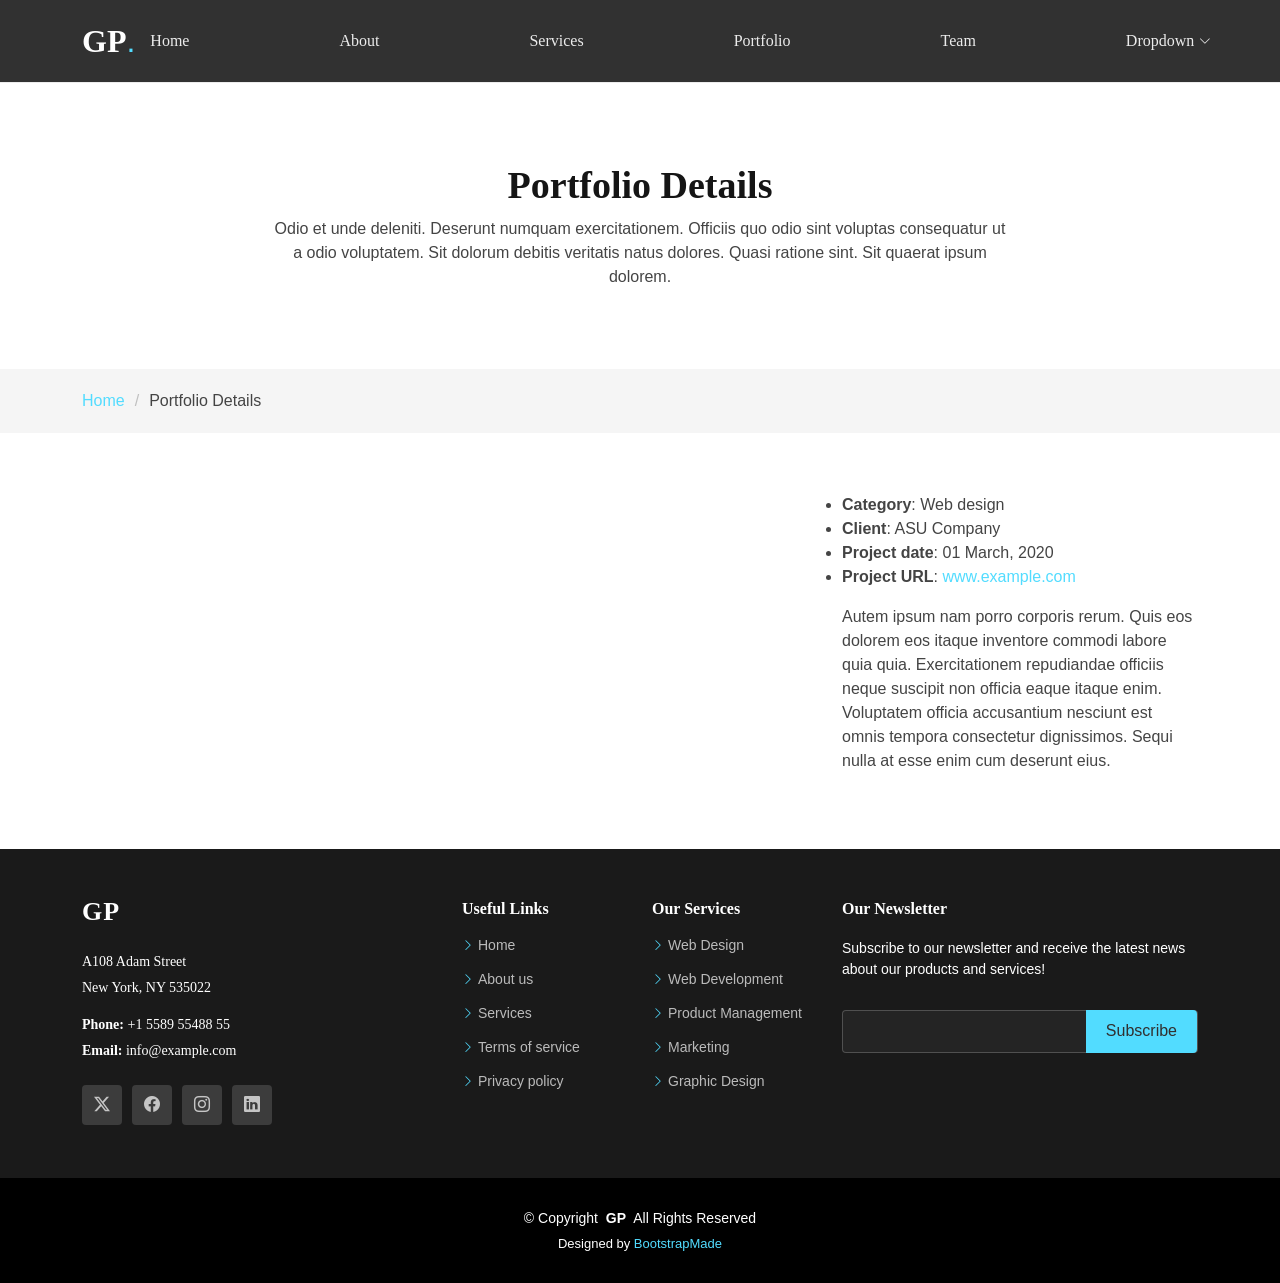
<file: portfolio-details.html>
<!DOCTYPE html>
<html lang="en">

<head>
  <meta charset="utf-8">
  <meta content="width=device-width, initial-scale=1.0" name="viewport">
  <title>Portfolio Details - Gp Bootstrap Template</title>
  <meta content="" name="description">
  <meta content="" name="keywords">

  <!-- Favicons -->
  <link href="assets/img/favicon.png" rel="icon">
  <link href="assets/img/apple-touch-icon.png" rel="apple-touch-icon">

  <!-- Fonts -->
  <link href="https://fonts.googleapis.com" rel="preconnect">
  <link href="https://fonts.gstatic.com" rel="preconnect" crossorigin>
  <link href="https://fonts.googleapis.com/css2?family=Roboto:ital,wght@0,100;0,300;0,400;0,500;0,700;0,900;1,100;1,300;1,400;1,500;1,700;1,900&family=Poppins:ital,wght@0,100;0,200;0,300;0,400;0,500;0,600;0,700;0,800;0,900;1,100;1,200;1,300;1,400;1,500;1,600;1,700;1,800;1,900&family=Raleway:ital,wght@0,100;0,200;0,300;0,400;0,500;0,600;0,700;0,800;0,900;1,100;1,200;1,300;1,400;1,500;1,600;1,700;1,800;1,900&display=swap" rel="stylesheet">

  <!-- Vendor CSS Files -->
  <link href="assets/vendor/bootstrap/css/bootstrap.min.css" rel="stylesheet">
  <link href="assets/vendor/bootstrap-icons/bootstrap-icons.css" rel="stylesheet">
  <link href="assets/vendor/aos/aos.css" rel="stylesheet">
  <link href="assets/vendor/swiper/swiper-bundle.min.css" rel="stylesheet">
  <link href="assets/vendor/glightbox/css/glightbox.min.css" rel="stylesheet">

  <!-- Main CSS File -->
  <link href="assets/css/main.css" rel="stylesheet">

  <!-- =======================================================
  * Template Name: Gp
  * Template URL: https://bootstrapmade.com/gp-free-multipurpose-html-bootstrap-template/
  * Updated: Jun 14 2024 with Bootstrap v5.3.3
  * Author: BootstrapMade.com
  * License: https://bootstrapmade.com/license/
  ======================================================== -->
</head>

<body class="portfolio-details-page">

  <header id="header" class="header d-flex align-items-center position-relative">
    <div class="container-fluid container-xl position-relative d-flex align-items-center justify-content-between">

      <a href="index.html" class="logo d-flex align-items-center me-auto me-lg-0">
        <!-- Uncomment the line below if you also wish to use an image logo -->
        <!-- <img src="assets/img/logo.png" alt=""> -->
        <h1 class="sitename">GP</h1>
        <span>.</span>
      </a>

      <nav id="navmenu" class="navmenu">
        <ul>
          <li><a href="#hero">Home<br></a></li>
          <li><a href="#about">About</a></li>
          <li><a href="#services">Services</a></li>
          <li><a href="#portfolio">Portfolio</a></li>
          <li><a href="#team">Team</a></li>
          <li class="dropdown"><a href="#"><span>Dropdown</span> <i class="bi bi-chevron-down toggle-dropdown"></i></a>
            <ul>
              <li><a href="#">Dropdown 1</a></li>
              <li class="dropdown"><a href="#"><span>Deep Dropdown</span> <i class="bi bi-chevron-down toggle-dropdown"></i></a>
                <ul>
                  <li><a href="#">Deep Dropdown 1</a></li>
                  <li><a href="#">Deep Dropdown 2</a></li>
                  <li><a href="#">Deep Dropdown 3</a></li>
                  <li><a href="#">Deep Dropdown 4</a></li>
                  <li><a href="#">Deep Dropdown 5</a></li>
                </ul>
              </li>
              <li><a href="#">Dropdown 2</a></li>
              <li><a href="#">Dropdown 3</a></li>
              <li><a href="#">Dropdown 4</a></li>
            </ul>
          </li>
          <li><a href="#contact">Contact</a></li>
        </ul>
        <i class="mobile-nav-toggle d-xl-none bi bi-list"></i>
      </nav>

      <a class="btn-getstarted" href="index.html#about">Get Started</a>

    </div>
  </header>

  <main class="main">

    <!-- Page Title -->
    <div class="page-title" data-aos="fade">
      <div class="heading">
        <div class="container">
          <div class="row d-flex justify-content-center text-center">
            <div class="col-lg-8">
              <h1>Portfolio Details</h1>
              <p class="mb-0">Odio et unde deleniti. Deserunt numquam exercitationem. Officiis quo odio sint voluptas consequatur ut a odio voluptatem. Sit dolorum debitis veritatis natus dolores. Quasi ratione sint. Sit quaerat ipsum dolorem.</p>
            </div>
          </div>
        </div>
      </div>
      <nav class="breadcrumbs">
        <div class="container">
          <ol>
            <li><a href="index.html">Home</a></li>
            <li class="current">Portfolio Details</li>
          </ol>
        </div>
      </nav>
    </div><!-- End Page Title -->

    <!-- Portfolio Details Section -->
    <section id="portfolio-details" class="portfolio-details section">

      <div class="container" data-aos="fade-up" data-aos-delay="100">

        <div class="row gy-4">

          <div class="col-lg-8">
            <div class="portfolio-details-slider swiper init-swiper">

              <script type="application/json" class="swiper-config">
                {
                  "loop": true,
                  "speed": 600,
                  "autoplay": {
                    "delay": 5000
                  },
                  "slidesPerView": "auto",
                  "pagination": {
                    "el": ".swiper-pagination",
                    "type": "bullets",
                    "clickable": true
                  }
                }
              </script>

              <div class="swiper-wrapper align-items-center">

                <div class="swiper-slide">
                  <img src="assets/img/portfolio/app-1.jpg" alt="">
                </div>

                <div class="swiper-slide">
                  <img src="assets/img/portfolio/product-1.jpg" alt="">
                </div>

                <div class="swiper-slide">
                  <img src="assets/img/portfolio/branding-1.jpg" alt="">
                </div>

                <div class="swiper-slide">
                  <img src="assets/img/portfolio/books-1.jpg" alt="">
                </div>

              </div>
              <div class="swiper-pagination"></div>
            </div>
          </div>

          <div class="col-lg-4">
            <div class="portfolio-info" data-aos="fade-up" data-aos-delay="200">
              <h3>Project information</h3>
              <ul>
                <li><strong>Category</strong>: Web design</li>
                <li><strong>Client</strong>: ASU Company</li>
                <li><strong>Project date</strong>: 01 March, 2020</li>
                <li><strong>Project URL</strong>: <a href="#">www.example.com</a></li>
              </ul>
            </div>
            <div class="portfolio-description" data-aos="fade-up" data-aos-delay="300">
              <h2>Exercitationem repudiandae officiis neque suscipit</h2>
              <p>
                Autem ipsum nam porro corporis rerum. Quis eos dolorem eos itaque inventore commodi labore quia quia. Exercitationem repudiandae officiis neque suscipit non officia eaque itaque enim. Voluptatem officia accusantium nesciunt est omnis tempora consectetur dignissimos. Sequi nulla at esse enim cum deserunt eius.
              </p>
            </div>
          </div>

        </div>

      </div>

    </section><!-- /Portfolio Details Section -->

  </main>

  <footer id="footer" class="footer">

    <div class="footer-top">
      <div class="container">
        <div class="row gy-4">
          <div class="col-lg-4 col-md-6 footer-about">
            <a href="index.html" class="logo d-flex align-items-center">
              <span class="sitename">GP</span>
            </a>
            <div class="footer-contact pt-3">
              <p>A108 Adam Street</p>
              <p>New York, NY 535022</p>
              <p class="mt-3"><strong>Phone:</strong> <span>+1 5589 55488 55</span></p>
              <p><strong>Email:</strong> <span>info@example.com</span></p>
            </div>
            <div class="social-links d-flex mt-4">
              <a href=""><i class="bi bi-twitter-x"></i></a>
              <a href=""><i class="bi bi-facebook"></i></a>
              <a href=""><i class="bi bi-instagram"></i></a>
              <a href=""><i class="bi bi-linkedin"></i></a>
            </div>
          </div>

          <div class="col-lg-2 col-md-3 footer-links">
            <h4>Useful Links</h4>
            <ul>
              <li><i class="bi bi-chevron-right"></i> <a href="#"> Home</a></li>
              <li><i class="bi bi-chevron-right"></i> <a href="#"> About us</a></li>
              <li><i class="bi bi-chevron-right"></i> <a href="#"> Services</a></li>
              <li><i class="bi bi-chevron-right"></i> <a href="#"> Terms of service</a></li>
              <li><i class="bi bi-chevron-right"></i> <a href="#"> Privacy policy</a></li>
            </ul>
          </div>

          <div class="col-lg-2 col-md-3 footer-links">
            <h4>Our Services</h4>
            <ul>
              <li><i class="bi bi-chevron-right"></i> <a href="#"> Web Design</a></li>
              <li><i class="bi bi-chevron-right"></i> <a href="#"> Web Development</a></li>
              <li><i class="bi bi-chevron-right"></i> <a href="#"> Product Management</a></li>
              <li><i class="bi bi-chevron-right"></i> <a href="#"> Marketing</a></li>
              <li><i class="bi bi-chevron-right"></i> <a href="#"> Graphic Design</a></li>
            </ul>
          </div>

          <div class="col-lg-4 col-md-12 footer-newsletter">
            <h4>Our Newsletter</h4>
            <p>Subscribe to our newsletter and receive the latest news about our products and services!</p>
            <form action="forms/newsletter.php" method="post" class="php-email-form">
              <div class="newsletter-form"><input type="email" name="email"><input type="submit" value="Subscribe"></div>
              <div class="loading">Loading</div>
              <div class="error-message"></div>
              <div class="sent-message">Your subscription request has been sent. Thank you!</div>
            </form>
          </div>

        </div>
      </div>
    </div>

    <div class="copyright">
      <div class="container text-center">
        <p>© <span>Copyright</span> <strong class="px-1 sitename">GP</strong> <span>All Rights Reserved</span></p>
        <div class="credits">
          <!-- All the links in the footer should remain intact. -->
          <!-- You can delete the links only if you've purchased the pro version. -->
          <!-- Licensing information: https://bootstrapmade.com/license/ -->
          <!-- Purchase the pro version with working PHP/AJAX contact form: [buy-url] -->
          Designed by <a href="https://bootstrapmade.com/">BootstrapMade</a>
        </div>
      </div>
    </div>

  </footer>

  <!-- Scroll Top -->
  <a href="#" id="scroll-top" class="scroll-top d-flex align-items-center justify-content-center"><i class="bi bi-arrow-up-short"></i></a>

  <!-- Preloader -->
  <div id="preloader"></div>

  <!-- Vendor JS Files -->
  <script src="assets/vendor/bootstrap/js/bootstrap.bundle.min.js"></script>
  <script src="assets/vendor/php-email-form/validate.js"></script>
  <script src="assets/vendor/aos/aos.js"></script>
  <script src="assets/vendor/swiper/swiper-bundle.min.js"></script>
  <script src="assets/vendor/glightbox/js/glightbox.min.js"></script>
  <script src="assets/vendor/imagesloaded/imagesloaded.pkgd.min.js"></script>
  <script src="assets/vendor/isotope-layout/isotope.pkgd.min.js"></script>
  <script src="assets/vendor/purecounter/purecounter_vanilla.js"></script>

  <!-- Main JS File -->
  <script src="assets/js/main.js"></script>

</body>

</html>
</file>
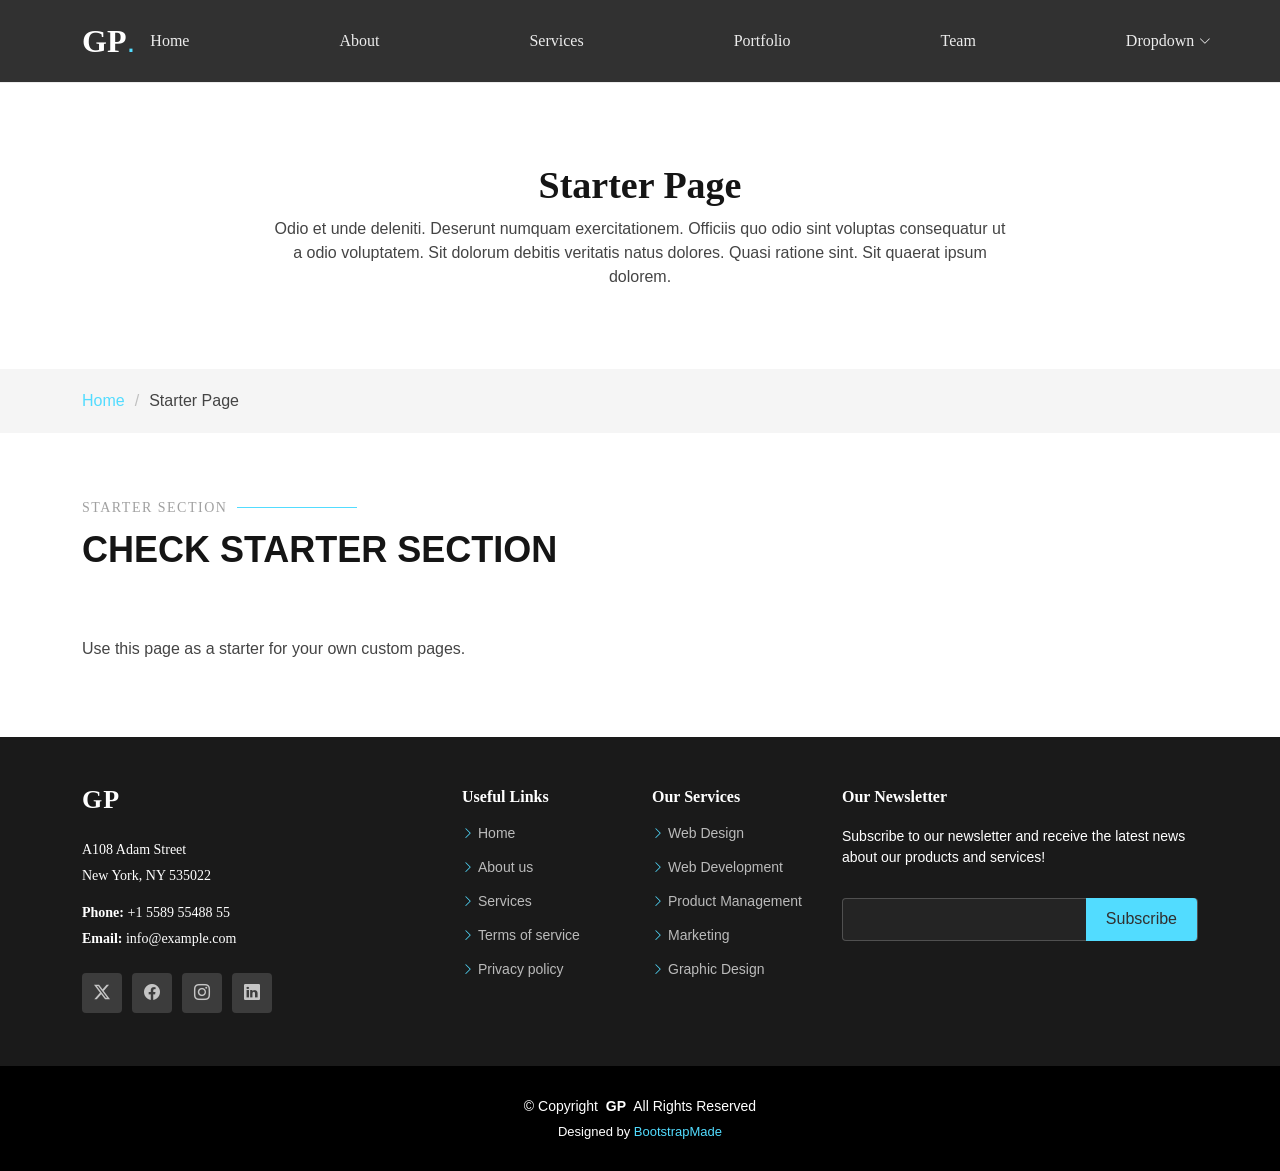
<file: starter-page.html>
<!DOCTYPE html>
<html lang="en">

<head>
  <meta charset="utf-8">
  <meta content="width=device-width, initial-scale=1.0" name="viewport">
  <title>Starter Page - Gp Bootstrap Template</title>
  <meta content="" name="description">
  <meta content="" name="keywords">

  <!-- Favicons -->
  <link href="assets/img/favicon.png" rel="icon">
  <link href="assets/img/apple-touch-icon.png" rel="apple-touch-icon">

  <!-- Fonts -->
  <link href="https://fonts.googleapis.com" rel="preconnect">
  <link href="https://fonts.gstatic.com" rel="preconnect" crossorigin>
  <link href="https://fonts.googleapis.com/css2?family=Roboto:ital,wght@0,100;0,300;0,400;0,500;0,700;0,900;1,100;1,300;1,400;1,500;1,700;1,900&family=Poppins:ital,wght@0,100;0,200;0,300;0,400;0,500;0,600;0,700;0,800;0,900;1,100;1,200;1,300;1,400;1,500;1,600;1,700;1,800;1,900&family=Raleway:ital,wght@0,100;0,200;0,300;0,400;0,500;0,600;0,700;0,800;0,900;1,100;1,200;1,300;1,400;1,500;1,600;1,700;1,800;1,900&display=swap" rel="stylesheet">

  <!-- Vendor CSS Files -->
  <link href="assets/vendor/bootstrap/css/bootstrap.min.css" rel="stylesheet">
  <link href="assets/vendor/bootstrap-icons/bootstrap-icons.css" rel="stylesheet">
  <link href="assets/vendor/aos/aos.css" rel="stylesheet">
  <link href="assets/vendor/swiper/swiper-bundle.min.css" rel="stylesheet">
  <link href="assets/vendor/glightbox/css/glightbox.min.css" rel="stylesheet">

  <!-- Main CSS File -->
  <link href="assets/css/main.css" rel="stylesheet">

  <!-- =======================================================
  * Template Name: Gp
  * Template URL: https://bootstrapmade.com/gp-free-multipurpose-html-bootstrap-template/
  * Updated: Jun 14 2024 with Bootstrap v5.3.3
  * Author: BootstrapMade.com
  * License: https://bootstrapmade.com/license/
  ======================================================== -->
</head>

<body class="starter-page-page">

  <header id="header" class="header d-flex align-items-center position-relative">
    <div class="container-fluid container-xl position-relative d-flex align-items-center justify-content-between">

      <a href="index.html" class="logo d-flex align-items-center me-auto me-lg-0">
        <!-- Uncomment the line below if you also wish to use an image logo -->
        <!-- <img src="assets/img/logo.png" alt=""> -->
        <h1 class="sitename">GP</h1>
        <span>.</span>
      </a>

      <nav id="navmenu" class="navmenu">
        <ul>
          <li><a href="#hero">Home<br></a></li>
          <li><a href="#about">About</a></li>
          <li><a href="#services">Services</a></li>
          <li><a href="#portfolio">Portfolio</a></li>
          <li><a href="#team">Team</a></li>
          <li class="dropdown"><a href="#"><span>Dropdown</span> <i class="bi bi-chevron-down toggle-dropdown"></i></a>
            <ul>
              <li><a href="#">Dropdown 1</a></li>
              <li class="dropdown"><a href="#"><span>Deep Dropdown</span> <i class="bi bi-chevron-down toggle-dropdown"></i></a>
                <ul>
                  <li><a href="#">Deep Dropdown 1</a></li>
                  <li><a href="#">Deep Dropdown 2</a></li>
                  <li><a href="#">Deep Dropdown 3</a></li>
                  <li><a href="#">Deep Dropdown 4</a></li>
                  <li><a href="#">Deep Dropdown 5</a></li>
                </ul>
              </li>
              <li><a href="#">Dropdown 2</a></li>
              <li><a href="#">Dropdown 3</a></li>
              <li><a href="#">Dropdown 4</a></li>
            </ul>
          </li>
          <li><a href="#contact">Contact</a></li>
        </ul>
        <i class="mobile-nav-toggle d-xl-none bi bi-list"></i>
      </nav>

      <a class="btn-getstarted" href="index.html#about">Get Started</a>

    </div>
  </header>

  <main class="main">

    <!-- Page Title -->
    <div class="page-title" data-aos="fade">
      <div class="heading">
        <div class="container">
          <div class="row d-flex justify-content-center text-center">
            <div class="col-lg-8">
              <h1>Starter Page</h1>
              <p class="mb-0">Odio et unde deleniti. Deserunt numquam exercitationem. Officiis quo odio sint voluptas consequatur ut a odio voluptatem. Sit dolorum debitis veritatis natus dolores. Quasi ratione sint. Sit quaerat ipsum dolorem.</p>
            </div>
          </div>
        </div>
      </div>
      <nav class="breadcrumbs">
        <div class="container">
          <ol>
            <li><a href="index.html">Home</a></li>
            <li class="current">Starter Page</li>
          </ol>
        </div>
      </nav>
    </div><!-- End Page Title -->

    <!-- Starter Section Section -->
    <section id="starter-section" class="starter-section section">

      <!-- Section Title -->
      <div class="container section-title" data-aos="fade-up">
        <h2>Starter Section</h2>
        <p>Check Starter Section<br></p>
      </div><!-- End Section Title -->

      <div class="container" data-aos="fade-up">
        <p>Use this page as a starter for your own custom pages.</p>
      </div>

    </section><!-- /Starter Section Section -->

  </main>

  <footer id="footer" class="footer">

    <div class="footer-top">
      <div class="container">
        <div class="row gy-4">
          <div class="col-lg-4 col-md-6 footer-about">
            <a href="index.html" class="logo d-flex align-items-center">
              <span class="sitename">GP</span>
            </a>
            <div class="footer-contact pt-3">
              <p>A108 Adam Street</p>
              <p>New York, NY 535022</p>
              <p class="mt-3"><strong>Phone:</strong> <span>+1 5589 55488 55</span></p>
              <p><strong>Email:</strong> <span>info@example.com</span></p>
            </div>
            <div class="social-links d-flex mt-4">
              <a href=""><i class="bi bi-twitter-x"></i></a>
              <a href=""><i class="bi bi-facebook"></i></a>
              <a href=""><i class="bi bi-instagram"></i></a>
              <a href=""><i class="bi bi-linkedin"></i></a>
            </div>
          </div>

          <div class="col-lg-2 col-md-3 footer-links">
            <h4>Useful Links</h4>
            <ul>
              <li><i class="bi bi-chevron-right"></i> <a href="#"> Home</a></li>
              <li><i class="bi bi-chevron-right"></i> <a href="#"> About us</a></li>
              <li><i class="bi bi-chevron-right"></i> <a href="#"> Services</a></li>
              <li><i class="bi bi-chevron-right"></i> <a href="#"> Terms of service</a></li>
              <li><i class="bi bi-chevron-right"></i> <a href="#"> Privacy policy</a></li>
            </ul>
          </div>

          <div class="col-lg-2 col-md-3 footer-links">
            <h4>Our Services</h4>
            <ul>
              <li><i class="bi bi-chevron-right"></i> <a href="#"> Web Design</a></li>
              <li><i class="bi bi-chevron-right"></i> <a href="#"> Web Development</a></li>
              <li><i class="bi bi-chevron-right"></i> <a href="#"> Product Management</a></li>
              <li><i class="bi bi-chevron-right"></i> <a href="#"> Marketing</a></li>
              <li><i class="bi bi-chevron-right"></i> <a href="#"> Graphic Design</a></li>
            </ul>
          </div>

          <div class="col-lg-4 col-md-12 footer-newsletter">
            <h4>Our Newsletter</h4>
            <p>Subscribe to our newsletter and receive the latest news about our products and services!</p>
            <form action="forms/newsletter.php" method="post" class="php-email-form">
              <div class="newsletter-form"><input type="email" name="email"><input type="submit" value="Subscribe"></div>
              <div class="loading">Loading</div>
              <div class="error-message"></div>
              <div class="sent-message">Your subscription request has been sent. Thank you!</div>
            </form>
          </div>

        </div>
      </div>
    </div>

    <div class="copyright">
      <div class="container text-center">
        <p>© <span>Copyright</span> <strong class="px-1 sitename">GP</strong> <span>All Rights Reserved</span></p>
        <div class="credits">
          <!-- All the links in the footer should remain intact. -->
          <!-- You can delete the links only if you've purchased the pro version. -->
          <!-- Licensing information: https://bootstrapmade.com/license/ -->
          <!-- Purchase the pro version with working PHP/AJAX contact form: [buy-url] -->
          Designed by <a href="https://bootstrapmade.com/">BootstrapMade</a>
        </div>
      </div>
    </div>

  </footer>

  <!-- Scroll Top -->
  <a href="#" id="scroll-top" class="scroll-top d-flex align-items-center justify-content-center"><i class="bi bi-arrow-up-short"></i></a>

  <!-- Preloader -->
  <div id="preloader"></div>

  <!-- Vendor JS Files -->
  <script src="assets/vendor/bootstrap/js/bootstrap.bundle.min.js"></script>
  <script src="assets/vendor/php-email-form/validate.js"></script>
  <script src="assets/vendor/aos/aos.js"></script>
  <script src="assets/vendor/swiper/swiper-bundle.min.js"></script>
  <script src="assets/vendor/glightbox/js/glightbox.min.js"></script>
  <script src="assets/vendor/imagesloaded/imagesloaded.pkgd.min.js"></script>
  <script src="assets/vendor/isotope-layout/isotope.pkgd.min.js"></script>
  <script src="assets/vendor/purecounter/purecounter_vanilla.js"></script>

  <!-- Main JS File -->
  <script src="assets/js/main.js"></script>

</body>

</html>
</file>
<file: assets/css/main.css>
/**
* Template Name: Gp
* Template URL: https://bootstrapmade.com/gp-free-multipurpose-html-bootstrap-template/
* Updated: Jun 14 2024 with Bootstrap v5.3.3
* Author: BootstrapMade.com
* License: https://bootstrapmade.com/license/
*/

/*--------------------------------------------------------------
# Font & Color Variables
# Help: https://bootstrapmade.com/color-system/
--------------------------------------------------------------*/
/* Fonts */
:root {
  --default-font: "Montserrat";
  --heading-font: "Montserrat";
  --nav-font: "Montserrat";
}

/* Global Colors - The following color variables are used throughout the website. Updating them here will change the color scheme of the entire website */
:root { 
  --background-color: #ffffff; /* Background color for the entire website, including individual sections */
  --default-color: #444444; /* Default color used for the majority of the text content across the entire website */
  --heading-color: #151515; /* Color for headings, subheadings and title throughout the website */
  --accent-color: hsl(192, 100%, 66%); /* Accent color that represents your brand on the website. It's used for buttons, links, and other elements that need to stand out */
  --contrast-color: #312f2f; /* The contrast color is used for elements when the background color is one of the heading, accent, or default colors. Its purpose is to ensure proper contrast and readability when placed over these more dominant colors */
}

/* Nav Menu Colors - The following color variables are used specifically for the navigation menu. They are separate from the global colors to allow for more customization options */
:root {
  --nav-color: rgba(255, 255, 255, 0.905);  /* The default color of the main navmenu links */
  --nav-hover-color: hsl(180, 100%, 66%); /* Applied to main navmenu links when they are hovered over or active */
  --nav-dropdown-background-color: #ffffff; /* Used as the background color for dropdown items that appear when hovering over primary navigation items */
  --nav-dropdown-color: #212529; /* Used for navigation links of the dropdown items in the navigation menu. */
  --nav-dropdown-hover-color: #ffc451; /* Similar to --nav-hover-color, this color is applied to dropdown navigation links when they are hovered over. */
}

/* Template Custom Colors */
:root {
  --footer-background-color: #000000;
}

/* Smooth scroll */
:root {
  scroll-behavior: smooth;
}

/*--------------------------------------------------------------
# General
--------------------------------------------------------------*/
body {
  color: var(--default-color);
  background-color: var(--background-color);
  font-family: var(--default-font);
}

a {
  color: var(--accent-color);
  text-decoration: none;
  transition: 0.3s;
}

a:hover {
  color: color-mix(in srgb, var(--accent-color), transparent 25%);
  text-decoration: none;
}

h1,
h2,
h3,
h4,
h5,
h6 {
  color: var(--heading-color);
  font-family: var(--heading-font);
}

/*--------------------------------------------------------------
# Global Header
--------------------------------------------------------------*/
.header {
  --background-color: rgba(0, 0, 0, 0.8);
  --heading-color: #ffffff;
  --contrast-color: #ffffff;
  color: var(--default-color);
  background-color: var(--background-color);
  padding: 10px 0;
  transition: all 0.5s;
  z-index: 997;
}

.header .logo {
  line-height: 1;
}

.header .logo img {
  max-height: 36px;
  margin-right: 8px;
}

.header .logo h1 {
  font-size: 32px;
  margin: 0;
  font-weight: 700;
  color: var(--heading-color);
}

.header .logo span {
  color: var(--accent-color);
  font-size: 32px;
}

.header .btn-getstarted,
.header .btn-getstarted:focus {
  color: var(--contrast-color);
  font-size: 14px;
  padding: 8px 30px;
  margin: 0 0 0 30px;
  border-radius: 4px;
  transition: 0.3s;
  border: 2px solid var(--accent-color);
}

.header .btn-getstarted:hover,
.header .btn-getstarted:focus:hover {
  color: var(--default-color);
  background: var(--accent-color);
}

@media (max-width: 1200px) {
  .header .logo {
    order: 1;
  }

  .header .btn-getstarted {
    order: 2;
    margin: 0 15px 0 0;
    padding: 6px 15px;
  }

  .header .navmenu {
    order: 3;
  }

  .btn-getstarted{
    display: none;
  }
}

.scrolled .header {
  box-shadow: 0px 0 18px color-mix(in srgb, var(--default-color), transparent 85%);
}

/* Index Page Header
------------------------------*/
.index-page .header {
  --background-color: rgba(0, 0, 0, 0);
}

/* Index Page Header on Scroll
------------------------------*/
.index-page.scrolled .header {
  --background-color: rgba(0, 0, 0, 0.8);
}

/*--------------------------------------------------------------
# Navigation Menu
--------------------------------------------------------------*/
/* Navmenu - Desktop */


@media (min-width: 1200px) {
  .navmenu {
    padding: 0;
  }
  .navmenu li {
    margin-right: 7.5rem;
   }
  .navmenu ul {
    margin: 0;
    padding: 0;
    display: flex;
    list-style: none;
    align-items: center;
  }

  .navmenu li {
    position: relative;
  }

  .navmenu a,
  .navmenu a:focus {
    color: var(--nav-color);
    padding: 18px 15px;
    font-size: 16px;
    font-family: var(--nav-font);
    font-weight: 400;
    display: flex;
    align-items: center;
    justify-content: space-between;
    white-space: nowrap;
    transition: 0.3s;
  }

  .navmenu a i,
  .navmenu a:focus i {
    font-size: 12px;
    line-height: 0;
    margin-left: 5px;
    transition: 0.3s;
  }

  .navmenu li:last-child a {
    padding-right: 0;
  }

  .navmenu li:hover>a,
  .navmenu .active,
  .navmenu .active:focus {
    color: var(--nav-hover-color);
  }

  .navmenu .dropdown ul {
    margin: 0;
    padding: 10px 0;
    background: var(--nav-dropdown-background-color);
    display: block;
    position: absolute;
    visibility: hidden;
    left: 14px;
    top: 130%;
    opacity: 0;
    transition: 0.3s;
    border-radius: 0;
    z-index: 99;
    box-shadow: 0px 0px 30px color-mix(in srgb, var(--default-color), transparent 85%);
  }

  .navmenu .dropdown ul li {
    min-width: 200px;
  }

  .navmenu .dropdown ul a {
    padding: 10px 20px;
    font-size: 15px;
    text-transform: none;
    color: var(--nav-dropdown-color);
  }

  .navmenu .dropdown ul a i {
    font-size: 12px;
  }

  .navmenu .dropdown ul a:hover,
  .navmenu .dropdown ul .active:hover,
  .navmenu .dropdown ul li:hover>a {
    background-color: var(--nav-dropdown-hover-color);
  }

  .navmenu .dropdown:hover>ul {
    opacity: 1;
    top: 100%;
    visibility: visible;
  }

  .navmenu .dropdown .dropdown ul {
    top: 0;
    left: -90%;
    visibility: hidden;
  }

  .navmenu .dropdown .dropdown:hover>ul {
    opacity: 1;
    top: 0;
    left: -100%;
    visibility: visible;
  }
}

/* Navmenu - Mobile */
@media (max-width: 1199px) {
  .mobile-nav-toggle {
    color: var(--nav-color);
    font-size: 28px;
    line-height: 0;
    margin-right: 10px;
    cursor: pointer;
    transition: color 0.3s;
  }

  .navmenu {
    padding: 0;
    z-index: 9997;

  }
  .navmenu .btn-getstarted
  {
    background-color: var(--accent-color);
    padding: 10px 20px;
    font-family: var(--nav-font);
    font-size: 17px;
    font-weight: 500;
    display: flex;
    align-items: center;
    justify-content: space-between;
    white-space: nowrap;
    transition: 0.3s;
  }
  .navmenu ul {
    display: none;
    position: absolute;
    inset: 60px 20px 20px 20px;
    padding: 10px 0;
    margin: 0;
    border-radius: 6px;
    background-color: var(--nav-dropdown-background-color);
    overflow-y: auto;
    transition: 0.3s;
    z-index: 9998;
    box-shadow: 0px 0px 30px color-mix(in srgb, var(--default-color), transparent 90%);
  
    height: 31%;
  }

  .navmenu a,
  .navmenu a:focus {
    color: var(--nav-dropdown-color);
    padding: 10px 20px;
    font-family: var(--nav-font);
    font-size: 17px;
    font-weight: 500;
    display: flex;
    align-items: center;
    justify-content: space-between;
    white-space: nowrap;
    transition: 0.3s;
    
  }

  .navmenu a i,
  .navmenu a:focus i {
    font-size: 12px;
    line-height: 0;
    margin-left: 5px;
    width: 30px;
    height: 30px;
    display: flex;
    align-items: center;
    justify-content: center;
    border-radius: 50%;
    transition: 0.3s;
    background-color: color-mix(in srgb, var(--accent-color), white 90%);
  }

  .navmenu a i:hover,
  .navmenu a:focus i:hover {
    background-color: color-mix(in srgb, var(--accent-color), white 90%);
  }

  .navmenu a:hover,
  .navmenu .active,
  .navmenu .active:focus {
    background-color: var(--nav-dropdown-hover-color);
  }

  .navmenu .active i,
  .navmenu .active:focus i {
    transform: rotate(180deg);
  }

  .navmenu .dropdown ul {
    position: static;
    display: none;
    z-index: 99;
    padding: 10px 0;
    margin: 10px 20px;
    background-color: var(--nav-dropdown-background-color);
    border: 1px solid color-mix(in srgb, var(--default-color), transparent 90%);
    box-shadow: none;
    transition: all 0.5s ease-in-out;
  }

  .navmenu .dropdown ul ul {
    background-color: rgba(33, 37, 41, 0.1);
  }

  .navmenu .dropdown>.dropdown-active {
    display: block;
    background-color: rgba(33, 37, 41, 0.03);
  }

  .mobile-nav-active {
    overflow: hidden;
  }

  .mobile-nav-active .mobile-nav-toggle {
    color: #fff;
    position: absolute;
    font-size: 32px;
    top: 15px;
    right: 15px;
    margin-right: 0;
    z-index: 9999;
  }

  .mobile-nav-active .navmenu {
    position: fixed;
    overflow: hidden;
    inset: 0;
    background: rgba(33, 37, 41, 0.8);
    transition: 0.3s;
  }

  .mobile-nav-active .navmenu>ul {
    display: block;
  }
}

/*--------------------------------------------------------------
# Global Footer
--------------------------------------------------------------*/
.footer {
  --background-color: var(--footer-background-color);
  --default-color: #ffffff;
  --heading-color: #ffffff;
  color: var(--default-color);
  background-color: var(--background-color);
  font-size: 14px;
  position: relative;
}

.footer .footer-top {
  padding: 50px 0;
  background-color: color-mix(in srgb, var(--footer-background-color) 90%, white 10%);
}

.footer .footer-about .logo {
  line-height: 1;
  margin-bottom: 10px;
}

.footer .footer-about .logo img {
  max-height: 40px;
  margin-right: 6px;
}

.footer .footer-about .logo span {
  font-size: 26px;
  font-weight: 700;
  letter-spacing: 1px;
  font-family: var(--heading-font);
  color: var(--heading-color);
}

.footer .footer-about p {
  font-size: 14px;
  font-family: var(--heading-font);
}

.footer .social-links a {
  color: color-mix(in srgb, var(--default-color), transparent 30%);
  background-color: color-mix(in srgb, var(--default-color) 5%, white 10%);
  display: flex;
  align-items: center;
  justify-content: center;
  width: 40px;
  height: 40px;
  border-radius: 4px;
  font-size: 16px;
  margin-right: 10px;
  transition: 0.3s;
}

.footer .social-links a:hover {
  color: var(--contrast-color);
  background-color: var(--accent-color);
}

.footer h4 {
  font-size: 16px;
  font-weight: bold;
  position: relative;
  padding-bottom: 12px;
}

.footer .footer-links {
  margin-bottom: 30px;
}

.footer .footer-links ul {
  list-style: none;
  padding: 0;
  margin: 0;
}

.footer .footer-links ul i {
  margin-right: 4px;
  font-size: 12px;
  line-height: 0;
  color: var(--accent-color);
}

.footer .footer-links ul li {
  padding: 10px 0;
  display: flex;
  align-items: center;
}

.footer .footer-links ul li:first-child {
  padding-top: 0;
}

.footer .footer-links ul a {
  color: color-mix(in srgb, var(--default-color), transparent 30%);
  display: inline-block;
  line-height: 1;
}

.footer .footer-links ul a:hover {
  color: var(--accent-color);
}

.footer .footer-contact p {
  margin-bottom: 5px;
}

.footer .footer-newsletter .newsletter-form {
  margin-top: 30px;
  padding: 6px 8px;
  position: relative;
  border-radius: 4px;
  border: 1px solid color-mix(in srgb, var(--default-color), transparent 80%);
  display: flex;
  background-color: color-mix(in srgb, var(--footer-background-color) 90%, white 15%);
  transition: 0.3s;
}

.footer .footer-newsletter .newsletter-form:focus-within {
  border-color: var(--accent-color);
}

.footer .footer-newsletter .newsletter-form input[type=email] {
  border: 0;
  padding: 4px;
  width: 100%;
  background-color: color-mix(in srgb, var(--footer-background-color) 90%, white 15%);
  color: var(--default-color);
}

.footer .footer-newsletter .newsletter-form input[type=email]:focus-visible {
  outline: none;
}

.footer .footer-newsletter .newsletter-form input[type=submit] {
  border: 0;
  font-size: 16px;
  padding: 0 20px;
  margin: -7px -8px -7px 0;
  background: var(--accent-color);
  color: var(--contrast-color);
  transition: 0.3s;
  border-radius: 0 4px 4px 0;
}

.footer .footer-newsletter .newsletter-form input[type=submit]:hover {
  background: color-mix(in srgb, var(--accent-color), transparent 20%);
}

.footer .footer-newsletter .error-message {
  display: none;
  background: #df1529;
  color: #ffffff;
  text-align: left;
  padding: 15px;
  margin-top: 10px;
  font-weight: 600;
  border-radius: 4px;
}

.footer .footer-newsletter .sent-message {
  display: none;
  color: #ffffff;
  background: #059652;
  text-align: center;
  padding: 15px;
  margin-top: 10px;
  font-weight: 600;
  border-radius: 4px;
}

.footer .footer-newsletter .loading {
  display: none;
  background: var(--background-color);
  text-align: center;
  padding: 15px;
  margin-top: 10px;
}

.footer .footer-newsletter .loading:before {
  content: "";
  display: inline-block;
  border-radius: 50%;
  width: 24px;
  height: 24px;
  margin: 0 10px -6px 0;
  border: 3px solid var(--accent-color);
  border-top-color: var(--background-color);
  animation: subscription-loading 1s linear infinite;
}

@keyframes subscription-loading {
  0% {
    transform: rotate(0deg);
  }

  100% {
    transform: rotate(360deg);
  }
}

.footer .copyright {
  padding: 30px 0;
}

.footer .copyright p {
  margin-bottom: 0;
}

.footer .credits {
  margin-top: 5px;
  font-size: 13px;
}

/*--------------------------------------------------------------
# Preloader
--------------------------------------------------------------*/
#preloader {
  position: fixed;
  inset: 0;
  z-index: 999999;
  overflow: hidden;
  background: #000;
  transition: all 0.6s ease-out;
}

#preloader:before {
  content: "";
  position: fixed;
  top: calc(50% - 30px);
  left: calc(50% - 30px);
  border: 6px solid #ffffff;
  border-color: var(--accent-color) transparent var(--accent-color) transparent;
  border-radius: 50%;
  width: 60px;
  height: 60px;
  animation: animate-preloader 1.5s linear infinite;
}

@keyframes animate-preloader {
  0% {
    transform: rotate(0deg);
  }

  100% {
    transform: rotate(360deg);
  }
}

/*--------------------------------------------------------------
# Scroll Top Button
--------------------------------------------------------------*/
.scroll-top {
  position: fixed;
  visibility: hidden;
  opacity: 0;
  right: 15px;
  bottom: 15px;
  z-index: 99999;
  background-color: var(--accent-color);
  width: 40px;
  height: 40px;
  border-radius: 4px;
  transition: all 0.4s;
}

.scroll-top i {
  font-size: 24px;
  color: var(--contrast-color);
  line-height: 0;
}

.scroll-top:hover {
  background-color: color-mix(in srgb, var(--accent-color), transparent 20%);
  color: var(--contrast-color);
}

.scroll-top.active {
  visibility: visible;
  opacity: 1;
}

/*--------------------------------------------------------------
# Disable aos animation delay on mobile devices
--------------------------------------------------------------*/
@media screen and (max-width: 768px) {
  [data-aos-delay] {
    transition-delay: 0 !important;
  }
}

/*--------------------------------------------------------------
# Global Page Titles & Breadcrumbs
--------------------------------------------------------------*/
.page-title {
  color: var(--default-color);
  background-color: var(--background-color);
  position: relative;
}

.page-title .heading {
  padding: 80px 0;
  border-top: 1px solid color-mix(in srgb, var(--default-color), transparent 90%);
}

.page-title .heading h1 {
  font-size: 38px;
  font-weight: 700;
}

.page-title nav {
  background-color: color-mix(in srgb, var(--default-color), transparent 95%);
  padding: 20px 0;
}

.page-title nav ol {
  display: flex;
  flex-wrap: wrap;
  list-style: none;
  margin: 0;
  padding: 0;
  font-size: 16px;
  font-weight: 400;
}

.page-title nav ol li+li {
  padding-left: 10px;
}

.page-title nav ol li+li::before {
  content: "/";
  display: inline-block;
  padding-right: 10px;
  color: color-mix(in srgb, var(--default-color), transparent 70%);
}

/*--------------------------------------------------------------
# Global Sections
--------------------------------------------------------------*/
section,
.section {
  color: var(--default-color);
  background-color: var(--background-color);
  padding: 60px 0;
  scroll-margin-top: 80px;
  overflow: clip;
}

@media (max-width: 1199px) {

  section,
  .section {
    scroll-margin-top: 58px;
  }
}

/*--------------------------------------------------------------
# Global Section Titles
--------------------------------------------------------------*/
.section-title {
  padding-bottom: 60px;
  position: relative;
}

.section-title h2 {
  font-size: 14px;
  font-weight: 500;
  padding: 0;
  line-height: 30px;
  margin: 0;
  letter-spacing: 1.5px;
  text-transform: uppercase;
  color: color-mix(in srgb, var(--default-color), transparent 50%);
  position: relative;
}

.section-title h2::after {
  content: "";
  width: 120px;
  height: 1px;
  display: inline-block;
  background: var(--accent-color);
  margin: 4px 10px;
}

.section-title p {
  color: var(--heading-color);
  margin: 0;
  font-size: 36px;
  font-weight: 700;
  text-transform: uppercase;
}

/*--------------------------------------------------------------
# Hero Section
--------------------------------------------------------------*/
/* Hero Section */
.hero {
  display: flex;
  justify-content: center; /* Centra horizontalmente el contenido */
  align-items: center; /* Centra verticalmente el contenido */
  height: 100vh;
  background: linear-gradient(to right, var(--background-color), var(--contrast-color));
  background-size: cover;
  background-position: center;
  position: relative;

}

.hero video {
  position: absolute; /* Asegura que la imagen de fondo esté detrás del contenido */
  top: 0;
  left: 0;
  width: 100%;
  height: 100%;
  object-fit: cover;
  z-index: 1; /* Coloca la imagen de fondo detrás del contenido */
}
.hero img {
  display: none;
}

.hero-container {
  display: flex;
  justify-content: center;
  align-items: center;
  width: 100%;
  z-index: 3;
  flex-direction: column; /* Ajusta la dirección de los elementos al centro */
  overflow: hidden;
  position: relative;
}

.hero-content {
  display: flex;
  flex-direction: column;
  justify-content: center;
  align-items: center;
  max-width: 80%;
  text-align: center;
}

.hero-content h1 {

  font-size: 88px;
  font-weight: bold;
  font-family: var(--heading-font);
  font-size: 520%;
}

.hero-content h3 {
  color: var(--accent-color);
  letter-spacing: 0.5EM;
  word-spacing: 0.5em;
  font-weight: bold;
  font-size:xx-large;
}

.hero-content p {
  font-size: 18px;
  margin-bottom: 20px;
  width: 100%;
}

.hero p {
  margin-top: 20px;
  font-size: 1rem;
  color: var(--default-color);
}

.ctahero,
.ctahero:focus {
  color: var(--contrast-color);
  font-size: 16px;
  padding: 8px 30px;
  border-radius: 10px;
  transition: 0.3s;
  border: 3px solid var(--accent-color);
  background: none; /* Asegura que no haya fondo por defecto */
}

.ctahero:hover,
.ctahero:focus:hover {
  color: var(--default-color);
  background: var(--accent-color);
}

.ctahero {
  order: 2;
  margin: 30px 15px 0 0;
  padding: 10px 50px;
  font-weight: bold;
  align-self: center;
  color: #ffffff;
}

@media (max-width: 768px) {
  .hero-container {
    flex-direction: column;
    text-align: center;
    margin-bottom: 40%;
  }

  .hero-content {
    max-width: 90%;
  }

  .hero-content h1 {
    font-size: 33px;
    margin-bottom: 20px;
  }

  .hero-content h3 {
    font-size: 23px; /* Añadir tamaño de fuente para h3 en móvil */
    font-weight: bolder;
  }

  .hero-content p {
    font-size: 18px;
    margin-bottom: 20px;
  }

  .ctahero {
    margin: 30px 0 0 0;
    padding: 6px 20px;
    color: #ffffff;
  }
  .hero video {
    display: none;
  }
  .hero img {
    position: absolute; /* Asegura que la imagen de fondo esté detrás del contenido */
    top: 0;
    left: 0;
    width: 100%;
    height: 100%;
    object-fit: cover;
    z-index: 1; /* Coloca la imagen de fondo detrás del contenido */
}
}

/* Transitions and Animations */
.hero-content, .form-container {
  transition: transform 0.5s, opacity 0.5s;
}

[data-aos="fade-right"] {
  opacity: 0;
  transform: translateX(-50px);
}

[data-aos="fade-left"] {
  opacity: 0;
  transform: translateX(50px);
}

[data-aos="fade-right"].aos-animate, [data-aos="fade-left"].aos-animate {
  opacity: 1;
  transform: translateX(0);
}

/* Add AOS initialization in your main JS file */

/* Responsive Adjustments */
@media (max-width: 800px) {

  #hero .hero-container {
    display: table-column;
    flex-direction: column; /* Organiza los elementos en una columna */
    align-items: center; /* Centra los elementos horizontalmente */
  }
  #hero .hero-content, #hero .hero-form {
    width: 100%; /* Asegura que ambos elementos ocupen todo el ancho del contenedor */
  }
  #hero .hero-form {
    margin-top: 20px; /* Añade un margen superior para separar el formulario del contenido */
  }
}


.hero {
  --default-color: #ffffff;
  --background-color: #000000;
  --heading-color: #ffffff;
  width: 100%;
  min-height: 100vh;
  position: relative;
  padding: 120px 0 80px 0;
  display: flex;
  align-items: center;
  justify-content: center;
}

.hero img {
  position: absolute;
  inset: 0;
  display: block;
  width: 100%;
  height: 100%;
  object-fit: cover;
  z-index: 1;
}

.hero:before {
  content: "";
  background: color-mix(in srgb, var(--background-color), transparent 30%);
  position: absolute;
  inset: 0;
  z-index: 2;
}

.hero .container {
  display: flex;
  position: relative;
  z-index: 3;
}

.hero h2 {
  margin: 0;
  font-size: 56px;
  font-weight: 700;
  font-family: var(--nav-font);
}

.hero h2 span {
  color: var(--accent-color);
}

.hero p {
  margin: 10px 0 0 0;
  font-size: 24px;
  color: color-mix(in srgb, var(--default-color), transparent 30%);
}

.hero .icon-box {
  padding: 30px 20px;
  transition: ease-in-out 0.3s;
  border: 1px solid color-mix(in srgb, var(--default-color), transparent 70%);
  height: 100%;
  text-align: center;
  display: flex;
  flex-direction: column;
  align-items: center;
  justify-content: center;
}

.hero .icon-box i {
  font-size: 32px;
  line-height: 1;
  color: var(--accent-color);
}

.hero .icon-box h3 {
  font-weight: 700;
  margin: 10px 0 0 0;
  padding: 0;
  line-height: 1;
  font-size: 20px;
  line-height: 26px;
}

.hero .icon-box h3 a {
  color: color-mix(in srgb, var(--default-color), transparent 20%);
  transition: ease-in-out 0.3s;
}

.hero .icon-box:hover {
  border-color: var(--accent-color);
}

.hero .icon-box:hover h3 a {
  color: var(--accent-color);
}

@media (max-width: 768px) {
  .hero h2 {
    font-size: 32px;
  }

  .hero p {
    font-size: 18px;
  }
}

/*--------------------------------------------------------------
# About Section
--------------------------------------------------------------*/
.about  h3 {
  font-size: 1.3rem;
  font-weight: 700;
}

.about .fst-italic {
  color: color-mix(in srgb, var(--default-color), var(--contrast-color) 50%);
}

.about ul {
  list-style: none;
  padding: 0;
  list-style-type: none;
}

.about ul li {
  padding: 10px 0 0 0;
  display: flex;
  list-style-type: none;
}

.about  ul i {
  color: var(--accent-color);
  margin-right: 0.5rem;
  line-height: 1.2;
  font-size: 1.25rem;
}

.about  p:last-child {
  margin-bottom: 0;
}
#imagenabout{
  margin: 0 auto;
  margin-top: 100px;
}
/* 
.about img{
  margin: 0 auto;
  margin-top: 16%;
} */
.about h2 {
  font-weight: 700;
  font-size: 28px;
  transition: 0.3s;
  color: #494646;
}

.about i {
  color: var(--accent-color);
}
@media (max-width: 768px) {
  .about h2 {
    font-size: 30px;
  }
  #imagenabout{
    display: none;

  }
}
@media (max-width: 1372px) {
  #imagenabout{
    margin: 0 auto;
    margin-top: 150px;
  }
}


/*--------------------------------------------------------------
# Clients Section
--------------------------------------------------------------*/
.clients .swiper-slide img {
  opacity: 0.5;
  transition: 0.3s;
  filter: grayscale(100);
}

.clients .swiper-slide img:hover {
  filter: none;
  opacity: 1;
}

.clients .swiper-wrapper {
  height: auto;
}

.clients .swiper-pagination {
  margin-top: 20px;
  position: relative;
}





/*--------------------------------------------------------------
# Features Section
--------------------------------------------------------------*/
.features h2 {
  font-weight: 700;
  margin: 1px 0 1px 0;
  font-size: 28px;
  transition: 0.3s;
  color: #494646;
}

.features .features-image {
  position: relative;
  min-height: 400px;
}

.features .features-image img {
  position: absolute;
  inset: 0;
  display: block;
  width: 100%;
  height: 100%;
  object-fit: cover;
  z-index: 1;
}

.features .features-item {
  flex-direction: column;
  align-items: center;
  text-align: center;
  margin: 10px; /* Espacio entre los ítems */
  flex: 1; /* Asegura que todos los ítems tengan el mismo ancho */
}

.features .features-item h4 {
  font-size: 20px;
  font-weight: 700;
  margin: 10px 0 5px 0; /* Añadido margen superior para separación */
}

.features .features-item i {
  font-size: 48px;
  color: var(--accent-color);
  margin-bottom: 10px; /* Espacio entre el ícono y el título */
  line-height: 1;
}

.features .features-item p {
  font-size: 15px;
  color: color-mix(in srgb, var(--default-color), transparent 20%);
  margin: 0;
}


@media (max-width:768px){
  body {
 font-size: 14px;
 margin: 10px;
 }
 #valores-items{
  display: flex;
  flex-direction: column;
 margin: 0 auto;
 }
}
/*--------------------------------------------------------------
# Services Section
--------------------------------------------------------------*/
  .spanazul {
  color: var(--accent-color);

}
  .services h2 {
  font-weight: 700;
  margin: 10px 0 15px 0;
  font-size: 28px;
  transition: 0.3s;
  color: #494646;
}

/*
.contenedor-cartas {
  display: flex;
  justify-content: center;
  align-items: center;
  gap: 1px;
}




.productos-card {
  overflow: visible;
  width: 350px;
  height: 504px;
  margin: 20px;
}


.productos-content {
  width: 100%;
  height: 100%;
  transform-style: preserve-3d;
  transition: transform 300ms;
  box-shadow: 0px 0px 10px 1px #000000ee;
  border-radius: 5px;
}

.productos-front, .productos-back {
  background-color: #151515;
  position: absolute;
  width: 100%;
  height: 100%;
  backface-visibility: hidden;
  -webkit-backface-visibility: hidden;
  border-radius: 5px;
  overflow: hidden;
}

.productos-back {
  width: 100%;
  height: 100%;
  justify-content: center;
  display: flex;
  align-items: center;
  overflow: hidden;
}

.productos-back::before {
  position: absolute;
  content: ' ';
  display: block;
  width: 160px;
  height: 160%;
  background: linear-gradient(90deg, transparent, var(--accent-color), var(--accent-color), var(--accent-color), var(--accent-color), transparent);
  animation: rotation_481 5000ms infinite linear;
}

.productos-back-content .productos-badge {
  padding: 2px 15px;
  backdrop-filter: blur(2px);
  width: fit-content;
}

.productos-back-content {
  position: absolute;
  width: 99%;
  height: 99%;
  background-color: #151515;
  border-radius: 5px;
  color: white;
  display: flex;
  flex-direction: column;
  justify-content: center;
  align-items: center;
  gap: 30px;
}

.strong-cartas {
  color: var(--accent-color);
  font-size: medium;
 align-self: center;

}

.productos-card:hover .productos-content {
  transform: rotateY(180deg);
}

@keyframes rotation_481 {
  0% {
    transform: rotateZ(0deg);
  }

  100% {
    transform: rotateZ(360deg);
  }
}

.productos-front {
  transform: rotateY(180deg);
  color: white;
}

.productos-front .productos-front-content {
  position: absolute;
  width: 100%;
  height: 100%;
  padding: 10px;
  display: flex;
  flex-direction: column;
  justify-content: space-between;
}

.productos-front-content .productos-badge {
  background-color: #00000055;
  padding: 2px 10px;
  border-radius: 10px;
  backdrop-filter: blur(2px);
  width: fit-content;
}
small.productos-badge{
  font-size: 12px;
  opacity: 0.7;
}
.productos-description {
  box-shadow: 0px 0px 10px 5px #00000088;
  padding: 5px;
  background-color: #00000099;
  backdrop-filter: blur(5px);
  border-radius: 5px;
}

.productos-title {
  font-size: 15px;
  max-width: 100%;
  display: flex;
  justify-content: space-between;
}

.productos-title p {
  width: 100%;
}


.productos-card-footer {
  color: #ffffff88;
  margin-top: 5px;
  font-size: 12px;
}

.productos-front .productos-img {
  position: absolute;
  width: 100%;
  height: 100%;
  object-fit: cover;
  object-position: center;
}

.productos-circle {
  width: 90px;
  height: 90px;
  border-radius: 50%;
  background-color: var(--accent-color);
  position: relative;
  filter: blur(15px);
  animation: floating 2600ms infinite linear;
}

#bottom {
  background-color: var(--accent-color);
  left: 50px;
  top: 0px;
  width: 150px;
  height: 150px;
  animation-delay: -800ms;
}

#right {
  background-color: var(--accent-color);
  left: 160px;
  top: -80px;
  width: 30px;
  height: 30px;
  animation-delay: -1800ms;
}

@keyframes floating {
  0% {
    transform: translateY(0px);
  }

  50% {
    transform: translateY(10px);
  }

  100% {
    transform: translateY(0px);
  }
}

@media (max-width=768px){

} */ */

/* General Styles */
/* General Styles */



.services h2 {
  font-weight: 700;
  margin: 10px 0 15px 0;
  font-size: 28px;
  transition: 0.3s;
  color: #494646;
}
body {
  margin: 0;
  font-family: Arial, sans-serif;
  background: #f4f4f4;
  color: #333;
}

.contenedor-cartas {
  display: flex;

  align-items: center;
  gap: 0px;
  position: relative;
 margin: 0 0 15px 20% ;
 overflow-x: auto;
scroll-behavior: smooth;
scroll-snap-type: x mandatory;
  -webkit-overflow-scrolling: touch;
}

.productos-card {
  overflow: visible;
  width: 350px;
  height: 504px;
  margin: 20px;
}

.productos-content {
  width: 100%;
  height: 100%;
  transform-style: preserve-3d;
  transition: transform 300ms;
  box-shadow: 0px 0px 10px 1px #000000ee;
  border-radius: 5px;
}

.productos-front,
.productos-back {
  background-color: #151515;
  position: absolute;
  width: 100%;
  height: 100%;
  backface-visibility: hidden;
  -webkit-backface-visibility: hidden;
  border-radius: 5px;
  overflow: hidden;
}

.productos-back {
  width: 100%;
  height: 100%;
  justify-content: center;
  display: flex;
  align-items: center;
  overflow: hidden;
}

.productos-back::before {
  position: absolute;
  content: ' ';
  display: block;
  width: 160px;
  height: 160%;
  background: linear-gradient(90deg, transparent, var(--accent-color), var(--accent-color), var(--accent-color), var(--accent-color), transparent);
  animation: rotation_481 5000ms infinite linear;
}

.productos-back-content .productos-badge {
  padding: 2px 15px;
  backdrop-filter: blur(2px);
  width: fit-content;
}

.productos-back-content {
  position: absolute;
  width: 99%;
  height: 99%;
  background-color: #151515;
  border-radius: 5px;
  color: white;
  display: flex;
  flex-direction: column;
  justify-content: center;
  align-items: center;
  gap: 30px;
}

.strong-cartas {
  color: var(--accent-color);
  font-size: 1.3cap;
  align-self: center;
}
/* 
.productos-card:hover .productos-content {
  transform: rotateY(180deg);
} */
.productos-card.is-flipped .productos-content{
  transform: rotateY(180deg);
}


@keyframes rotation_481 {
  0% {
    transform: rotateZ(0deg);
  }

  100% {
    transform: rotateZ(360deg);
  }
}

.productos-front {
  transform: rotateY(180deg);
  color: white;
}

.productos-front .productos-front-content {
  position: absolute;
  width: 100%;
  height: 100%;
  padding: 10px;
  display: flex;
  flex-direction: column;
  justify-content: space-between;
}

.productos-front-content .productos-badge {
  background-color: #00000055;
  padding: 2px 10px;
  border-radius: 10px;
  backdrop-filter: blur(2px);
  width: fit-content;
}

small.productos-badge {
  font-size: 12px;
  opacity: 0.7;
}

.productos-description {
  box-shadow: 0px 0px 10px 5px #00000088;
  padding: 5px;
  background-color: #00000099;
  backdrop-filter: blur(5px);
  border-radius: 5px;
}

.productos-title {
  font-size: 15px;
  max-width: 100%;
  display: flex;
  justify-content: space-between;
}

.productos-title p {
  width: 100%;
}

.productos-card-footer {
  color: #ffffff88;
  margin-top: 5px;
  font-size: 12px;
}

.productos-front .productos-img {
  position: absolute;
  width: 100%;
  height: 100%;
  object-fit: cover;
  object-position: center;
}

.productos-circle {
  width: 90px;
  height: 90px;
  border-radius: 50%;
  background-color: var(--accent-color);
  position: relative;
  filter: blur(15px);
  animation: floating 2600ms infinite linear;
}

#bottom {
  background-color: var(--accent-color);
  left: 50px;
  top: 0px;
  width: 150px;
  height: 150px;
  animation-delay: -800ms;
}

#right {
  background-color: var(--accent-color);
  left: 160px;
  top: -80px;
  width: 30px;
  height: 30px;
  animation-delay: -1800ms;
}

@keyframes floating {
  0% {
    transform: translateY(0px);
  }

  50% {
    transform: translateY(10px);
  }

  100% {
    transform: translateY(0px);
  }
}

@media (max-width: 768px) {
  .contenedor-cartas {
    padding-inline: 0px;
    overflow-x: auto;
    align-self: center;
    scroll-behavior: smooth;
    margin: auto ;
  }

  .productos-card {
    flex: 0 0 80%;
    margin: 0 40px 0 40px;
    width: 768px;

  }


  .bullet {
    cursor: pointer;
    display: inline-block;
    width: 10px;
    height: 10px;
    background-color: #bbb;
    border-radius: 50%;
    margin: 5px;
    transition: background-color 0.6s ease;
  }
  .bullet.active {
    background-color: var(--accent-color);
  }
}
@media (max-width: 1250px) {
  .contenedor-cartas {
    padding-inline: 0px;
    overflow-x: auto;
    align-self: center;
    scroll-behavior: smooth;
    margin: auto ;
  }

  .productos-card {
    margin: 0 40px 0 40px;
    width: 768px;

  }


  .bullet {
    cursor: pointer;
    display: inline-block;
    width: 10px;
    height: 10px;
    background-color: #bbb;
    border-radius: 50%;
    margin: 5px;
    transition: background-color 0.6s ease;
  }
  .bullet.active {
    background-color: var(--accent-color);
  }
}





/*--------------------------------------------------------------
# Call To Action Section
--------------------------------------------------------------*/
.call-to-action {
  --background-color: #000000;
  --default-color: #ffffff;
  --contrast-color: #ffffff;
  padding: 80px 0;
  position: relative;
  clip-path: inset(0);
}

.call-to-action img {
  position: fixed;
  top: 0;
  left: 0;
  display: block;
  width: 100%;
  height: 100%;
  object-fit: cover;
  z-index: 1;
}

.call-to-action:before {
  content: "";
  background: color-mix(in srgb, var(--background-color), transparent 50%);
  position: absolute;
  inset: 0;
  z-index: 2;
}

.call-to-action .container {
  position: relative;
  z-index: 3;
}

.call-to-action h3 {
  font-size: 28px;
  font-weight: 700;
  color: var(--default-color);
}

.call-to-action p {
  color: var(--default-color);
}

.call-to-action .cta-btn {
  font-family: var(--heading-font);
  font-weight: 500;
  font-size: 16px;
  letter-spacing: 1px;
  display: inline-block;
  padding: 12px 40px;
  border-radius: 5px;
  transition: 0.5s;
  margin: 10px;
  border: 2px solid var(--contrast-color);
  color: var(--contrast-color);
}

.call-to-action .cta-btn:hover {
  background: var(--accent-color);
  color: var(--background-color);
  border: 2px solid var(--accent-color);
}

/*--------------------------------------------------------------
# Portfolio Section
--------------------------------------------------------------*/
.portfolio .portfolio-filters {
  padding: 0;
  margin: 0 auto 20px auto;
  list-style: none;
  text-align: center;
}

.portfolio .portfolio-filters li {
  cursor: pointer;
  display: inline-block;
  padding: 8px 20px 10px 20px;
  margin: 0;
  font-size: 15px;
  font-weight: 500;
  line-height: 1;
  margin-bottom: 5px;
  border-radius: 4px;
  transition: all 0.3s ease-in-out;
  font-family: var(--heading-font);
}

.portfolio .portfolio-filters li:hover,
.portfolio .portfolio-filters li.filter-active {
  color: var(--contrast-color);
  background-color: var(--accent-color);
}

.portfolio .portfolio-filters li:first-child {
  margin-left: 0;
}

.portfolio .portfolio-filters li:last-child {
  margin-right: 0;
}

@media (max-width: 575px) {
  .portfolio .portfolio-filters li {
    font-size: 14px;
    margin: 0 0 10px 0;
  }
}

.portfolio .portfolio-item {
  position: relative;
  overflow: hidden;
}

.portfolio .portfolio-item .portfolio-info {
  opacity: 0;
  position: absolute;
  left: 12px;
  right: 12px;
  bottom: -100%;
  z-index: 3;
  transition: all ease-in-out 0.5s;
  background: color-mix(in srgb, var(--background-color), transparent 10%);
  padding: 15px;
}

.portfolio .portfolio-item .portfolio-info h4 {
  font-size: 18px;
  font-weight: 600;
  padding-right: 50px;
}

.portfolio .portfolio-item .portfolio-info p {
  color: color-mix(in srgb, var(--default-color), transparent 30%);
  font-size: 14px;
  margin-bottom: 0;
  padding-right: 50px;
}

.portfolio .portfolio-item .portfolio-info .preview-link,
.portfolio .portfolio-item .portfolio-info .details-link {
  position: absolute;
  right: 50px;
  font-size: 24px;
  top: calc(50% - 14px);
  color: color-mix(in srgb, var(--default-color), transparent 30%);
  transition: 0.3s;
  line-height: 0;
}

.portfolio .portfolio-item .portfolio-info .preview-link:hover,
.portfolio .portfolio-item .portfolio-info .details-link:hover {
  color: var(--accent-color);
}

.portfolio .portfolio-item .portfolio-info .details-link {
  right: 14px;
  font-size: 28px;
}

.portfolio .portfolio-item:hover .portfolio-info {
  opacity: 1;
  bottom: 0;
}

/*--------------------------------------------------------------
# Stats Section
--------------------------------------------------------------*/
.stats .stats-item {
  padding: 10px;
}

.stats .stats-item i {
  font-size: 44px;
  color: var(--accent-color);
  line-height: 0;
  margin-right: 15px;
}

.stats .stats-item .purecounter {
  color: var(--heading-color);
  font-size: 40px;
  display: block;
  font-weight: 700;
  line-height: 40px;
}

.stats .stats-item p {
  color: color-mix(in srgb, var(--default-color), transparent 40%);
  padding: 15px 0 0 0;
  margin: 0;
  font-family: var(--heading-font);
  font-size: 14px;
}

/*--------------------------------------------------------------
# Testimonials Section
--------------------------------------------------------------*/
.testimonials {
  --default-color: #ffffff;
  --background-color: #000000;
  --heading-color: #ffffff;
  padding: 80px 0;
  position: relative;
}

.testimonials:before {
  content: "";
  background: color-mix(in srgb, var(--background-color), transparent 30%);
  position: absolute;
  inset: 0;
  z-index: 2;
}


.testimonials .testimonials-bg {
  position: absolute;
  inset: 0;
  display: block;
  width: 100%;
  height: 100%;
  object-fit: cover;
  z-index: 1;
}

.testimonials .container {
  position: relative;
  z-index: 3;
}

.testimonials .testimonials-carousel,
.testimonials .testimonials-slider {
  overflow: hidden;
}

.testimonials .testimonial-item {
  text-align: center;
}

.testimonials .testimonial-item .testimonial-img {
  width: 100px;
  border-radius: 50%;
  border: 6px solid color-mix(in srgb, var(--default-color), transparent 85%);
  margin: 0 auto;
}

.testimonials .testimonial-item h3 {
  font-size: 20px;
  font-weight: bold;
  margin: 10px 0 5px 0;
}

.testimonials .testimonial-item h4 {
  font-size: 14px;
  margin: 0 0 15px 0;
  color: color-mix(in srgb, var(--default-color), transparent 40%);
}

.testimonials .testimonial-item .stars {
  margin-bottom: 15px;
}

.testimonials .testimonial-item .stars i {
  color: #ffc107;
  margin: 0 1px;
}

.testimonials .testimonial-item .quote-icon-left,
.testimonials .testimonial-item .quote-icon-right {
  color: color-mix(in srgb, var(--default-color), transparent 40%);
  font-size: 26px;
  line-height: 0;
}

.testimonials .testimonial-item .quote-icon-left {
  display: inline-block;
  left: -5px;
  position: relative;
}

.testimonials .testimonial-item .quote-icon-right {
  display: inline-block;
  right: -5px;
  position: relative;
  top: 10px;
  transform: scale(-1, -1);
}

.testimonials .testimonial-item p {
  font-style: italic;
  margin: 0 auto 15px auto;
}

.testimonials .swiper-wrapper {
  height: auto;
}

.testimonials .swiper-pagination {
  margin-top: 20px;
  position: relative;
}

.testimonials .swiper-pagination .swiper-pagination-bullet {
  width: 12px;
  height: 12px;
  background-color: color-mix(in srgb, var(--default-color), transparent 50%);
  opacity: 0.5;
}

.testimonials .swiper-pagination .swiper-pagination-bullet-active {
  background-color: var(--default-color);
  opacity: 1;
}



@media (min-width: 992px) {
  .testimonials .testimonial-item p {
    width: 80%;
  }
}

/*--------------------------------------------------------------
# Team Section
--------------------------------------------------------------*/

.team .member {
  position: relative;
  box-shadow: 0px 2px 15px rgba(0, 0, 0, 0.1);
  padding: 30px;
  border-radius: 5px;
  background: #fff;
  transition: 0.5s;
  height: 100%;
}

.team .member .pic {
  overflow: hidden;
  border-radius: 50%;
}

.team .member .pic img {
  transition: ease-in-out 0.3s;
}

.team .member:hover {
  transform: translateY(-10px);
}

.team .member .member-info {
  padding-left: 30px;
}

.team .member h4 {
  font-weight: 700;
  margin-bottom: 5px;
  font-size: 20px;
  color: #37517e;
}

.team .member span {
  display: block;
  font-size: 15px;
  padding-bottom: 10px;
  position: relative;
  font-weight: 500;
}

.team .member span::after {
  content: "";
  position: absolute;
  display: block;
  width: 50px;
  height: 1px;
  background: #cbd6e9;
  bottom: 0;
  left: 0;
}

.team .member p {
  margin: 10px 0 0 0;
  font-size: 14px;
}

.team .member .social {
  margin-top: 12px;
  display: flex;
  align-items: center;
  justify-content: flex-start;
}

.team .member .social a {
  transition: ease-in-out 0.3s;
  display: flex;
  align-items: center;
  justify-content: center;
  border-radius: 50px;
  width: 32px;
  height: 32px;
  background: #eff2f8;
}

.team .member .social a i {
  color: #37517e;
  font-size: 16px;
  margin: 0 2px;
}

.team .member .social a:hover {
  background: #47b2e4;
}

.team .member .social a:hover i {
  color: #fff;
}

.team .member .social a + a {
  margin-left: 8px;
}

/* 
.team .member {
  overflow: hidden;
  position: relative;
  box-shadow: 0px 2px 15px color-mix(in srgb, var(--default-color), transparent 90%);
  padding: 30px;
  border-radius: 5px;
  background: #fff;
  transition: 0.5s;
  height: 100%;
  width: 340%;
}

.team .member .pic {
  overflow: hidden;
 scale: 1.3;
  border-radius: 50%;
  position:relative;
  margin-top: 30px;
}

.team .member .pic img {
  transition: ease-in-out 0.3s;
}

.team .member:hover {
  transform: translateY(-10px);
}

.team .member .member-info {
  padding-left: 30px;
  padding-right: 600px;
}


.team .member h4 {
  font-weight: 700;
  margin-bottom: 5px;
  font-size: 20px;
  color: #37517e;
  text-align: left;
}

.team .member span {
  display: block;
  font-size: 15px;
  padding-bottom: 10px;
  position: relative;
  font-weight: 500;
}

.team .member span::after {
  content: "";
  position: absolute;
  display: block;
  width: 50px;
  height: 1px;
  background: #cbd6e9;
  bottom: 0;
  left: 0;
}

.team .member p {
  margin: 10px 0 0 0;
  font-size: 14px;
}

.team .member .social {
  margin-top: 12px;
  display: flex;
  align-items: center;
  justify-content: flex-start;
}

.team .member .social a {
  transition: ease-in-out 0.3s;
  display: flex;
  align-items: center;
  justify-content: center;
  border-radius: 50px;
  width: 32px;
  height: 32px;
  background: #eff2f8;
}

.team .member .social a i {
  color: #37517e;
  font-size: 16px;
  margin: 0 2px;
}

.team .member .social a:hover {
  background: #47b2e4;
}

.team .member .social a:hover i {
  color: #fff;
}

.team .member .social a + a {
  margin-left: 8px;
}
.team .social{
  align-items: center;
} */

.team h2 {
  font-weight: 700;
  margin: 10px 0 15px 0;
  font-size: 28px;
  transition: 0.3s;
  color: #494646;
} 


.portfolio-details .portfolio-details-slider img {
  width: 0%;
}

.portfolio-details .portfolio-details-slider .swiper-pagination {
  margin-top: 0;
  position: none;
}

.portfolio-details .portfolio-details-slider .swiper-pagination .swiper-pagination-bullet {
  width: 0;
  height: 0;


}

.portfolio-details .portfolio-details-slider .swiper-pagination .swiper-pagination-bullet-active {
  background-color: var(--accent-color);
}

.portfolio-details .portfolio-info {
  padding: 0;
  box-shadow: 0;
}

.portfolio-details .portfolio-info h3 {
  font-size: 0;
  font-weight: 0;
  margin-bottom: 0;
  padding-bottom: 0;
  border-bottom: 0;
}

.portfolio-details .portfolio-info ul {
  padding: 0;
}

.portfolio-details .portfolio-info ul li+li {
  margin-top: 0;
}

.portfolio-details .portfolio-description {
  padding-top: 0;
}

.portfolio-details .portfolio-description h2 {
  font-size: 0;
  font-weight: 0;
  margin-bottom: 0;
}

.portfolio-details .portfolio-description p {
  padding: 0;
}



@media (max-width:992px) {
  
.team .member {
  overflow: hidden;
  position: relative;
  box-shadow: 0px 2px 15px color-mix(in srgb, var(--default-color), transparent 90%);
  padding: 30px;
  border-radius: 5px;
  background: #fff;
  transition: 0.5s;
  height: 100%;
  width: 100%;
}

.team .member .pic {
  overflow: hidden;
 scale: 1.3;
  border-radius: 50%;
  position:relative;
  margin-top: 30px;
}

.team .member .pic img {
  transition: ease-in-out 0.3s;
}

.team .member:hover {
  transform: translateY(-10px);
}

.team .member .member-info {
  padding-left: 30px;
  padding-right: 0px;
}


.team .member h4 {
  font-weight: 700;
  margin-bottom: 5px;
  font-size: 20px;
  color: #37517e;
  text-align: left;
}

.team .member span {
  display: block;
  font-size: 15px;
  padding-bottom: 10px;
  position: relative;
  font-weight: 500;
}

.team .member span::after {
  content: "";
  position: absolute;
  display: block;
  width: 50px;
  height: 1px;
  background: #cbd6e9;
  bottom: 0;
  left: 0;
}

.team .member p {
  margin: 10px 0 0 0;
  font-size: 14px;
}

.team .member .social {
  margin-top: 12px;
  display: flex;
  align-items: center;
  justify-content: flex-start;
}

.team .member .social a {
  transition: ease-in-out 0.3s;
  display: flex;
  align-items: center;
  justify-content: center;
  border-radius: 50px;
  width: 32px;
  height: 32px;
  background: #eff2f8;
}

.team .member .social a i {
  color: #37517e;
  font-size: 16px;
  margin: 0 2px;
}

.team .member .social a:hover {
  background: #47b2e4;
}

.team .member .social a:hover i {
  color: #fff;
}

.team .member .social a + a {
  margin-left: 8px;
}
.team .social{
  align-items: center;
}

.team h2 {
  font-weight: 700;
  margin: 10px 0 15px 0;
  font-size: 28px;
  transition: 0.3s;
  color: #494646;
} 


.portfolio-details .portfolio-details-slider img {
  width: 100%;
}

.portfolio-details .portfolio-details-slider .swiper-pagination {
  margin-top: 20px;
  position: relative;
}

.portfolio-details .portfolio-details-slider .swiper-pagination .swiper-pagination-bullet {
  width: 12px;
  height: 12px;
  background-color: color-mix(in srgb, var(--default-color), transparent 85%);
  opacity: 1;
}

.portfolio-details .portfolio-details-slider .swiper-pagination .swiper-pagination-bullet-active {
  background-color: var(--accent-color);
}

.portfolio-details .portfolio-info {
  padding: 30px;
  box-shadow: 0px 0 30px color-mix(in srgb, var(--default-color), transparent 90%);
}

.portfolio-details .portfolio-info h3 {
  font-size: 22px;
  font-weight: 700;
  margin-bottom: 20px;
  padding-bottom: 20px;
  border-bottom: 1px solid color-mix(in srgb, var(--default-color), transparent 85%);
}

.portfolio-details .portfolio-info ul {
  list-style: none;
  padding: 0;
  font-size: 15px;
}

.portfolio-details .portfolio-info ul li+li {
  margin-top: 10px;
}

.portfolio-details .portfolio-description {
  padding-top: 30px;
}

.portfolio-details .portfolio-description h2 {
  font-size: 26px;
  font-weight: 700;
  margin-bottom: 20px;
}

.portfolio-details .portfolio-description p {
  padding: 0;
  color: color-mix(in srgb, var(--default-color), transparent 30%);
}


}



/* 
.team .team-member {
  overflow: hidden;
  border-radius: 5px;
  box-shadow: 0px 2px 15px color-mix(in srgb, var(--default-color), transparent 90%);
  height: 100%;
}

.team .team-member .member-img {
  position: relative;
  overflow: hidden;
}

.team .team-member .social {
  position: absolute;
  left: 0;
  bottom: 30px;
  right: 0;
  opacity: 0;
  transition: ease-in-out 0.3s;
  text-align: center;
}

.team .team-member .social a {
  background: color-mix(in srgb, var(--background-color), transparent 25%);
  color: color-mix(in srgb, var(--default-color), transparent 20%);
  margin: 0 3px;
  border-radius: 4px;
  width: 36px;
  height: 36px;
  transition: ease-in-out 0.3s;
  display: inline-flex;
  justify-content: center;
  align-items: center;
}

.team .team-member .social a:hover {
  color: var(--contrast-color);
  background: var(--accent-color);
}

.team .team-member .social i {
  font-size: 18px;
  line-height: 0;
}

.team .team-member .member-info {
  padding: 25px 15px;
}

.team .team-member .member-info h4 {
  font-weight: 700;
  margin-bottom: 5px;
  font-size: 18px;
}

.team .team-member .member-info span {
  display: block;
  font-size: 13px;
  font-weight: 400;
  color: color-mix(in srgb, var(--default-color), transparent 40%);
}

.team .team-member:hover .social {
  opacity: 1;
  bottom: 15px;
}*/



/*--------------------------------------------------------------
# Contact Section
--------------------------------------------------------------*/
.contact .cta-btn:hover {
  background: var(--accent-color);
  color: var(--background-color);
  border: 2px solid var(--accent-color);
}
.contact .cta-btn {
  font-family: var(--heading-font);
  font-weight: 5000;
  font-size: 20px;
  letter-spacing: 1px;
  display: inline-block;
  padding: 12px 40px;
  border-radius: 5px;
  transition: 0.5s;
  margin: 10px;
  border: 2px solid var(--contrast-color);
  color: var(--contrast-color);
}
.contactanosmb {
  display: none;
}

@media (max-width: 768px) {
#contactanosdk {
  display: none;
}
.contactanosmb {
  display: flex;
  flex-direction: column;
  transform: scale(0.6);
justify-content: center;
font-size: 10px;
width: 370px;}
.contact .cta-btn {
  background: var(--accent-color);
  color: var(--background-color);
  border: 2px solid var(--accent-color);
}
}
.contact h2 {
  font-weight: 700;
  margin: 10px 0 15px 0;
  font-size: 28px;
  transition: 0.3s;
  color: #494646;
}


.contact .info-item+.info-item {
  margin-top: 40px;
}

.contact .info-item i {
  color: var(--contrast-color);
  background: var(--accent-color);
  font-size: 20px;
  width: 44px;
  height: 44px;
  display: flex;
  justify-content: center;
  align-items: center;
  border-radius: 4px;
  transition: all 0.3s ease-in-out;
  margin-right: 15px;
}

.contact .info-item h3 {
  padding: 0;
  font-size: 18px;
  font-weight: 700;
  margin-bottom: 5px;
}

.contact .info-item p {
  padding: 0;
  margin-bottom: 0;
  font-size: 14px;
}

.contact .php-email-form {
  height: 100%;
}

.contact .php-email-form .error-message {
  display: none;
  background: #df1529;
  color: #ffffff;
  text-align: left;
  padding: 15px;
  margin-bottom: 24px;
  font-weight: 600;
}

.contact .php-email-form .sent-message {
  display: none;
  color: #ffffff;
  background: #059652;
  text-align: center;
  padding: 15px;
  margin-bottom: 24px;
  font-weight: 600;
}

.contact .php-email-form .loading {
  display: none;
  background: var(--background-color);
  text-align: center;
  padding: 15px;
  margin-bottom: 24px;
}

.contact .php-email-form .loading:before {
  content: "";
  display: inline-block;
  border-radius: 50%;
  width: 24px;
  height: 24px;
  margin: 0 10px -6px 0;
  border: 3px solid var(--accent-color);
  border-top-color: var(--background-color);
  animation: animate-loading 1s linear infinite;
}

.contact .php-email-form input[type=text],
.contact .php-email-form input[type=email],
.contact .php-email-form textarea {
  font-size: 14px;
  padding: 10px 15px;
  box-shadow: none;
  border-radius: 0;
  color: var(--default-color);
  background-color: color-mix(in srgb, var(--background-color), transparent 50%);
  border-color: color-mix(in srgb, var(--default-color), transparent 80%);
}

.contact .php-email-form input[type=text]:focus,
.contact .php-email-form input[type=email]:focus,
.contact .php-email-form textarea:focus {
  border-color: var(--accent-color);
}

.contact .php-email-form input[type=text]::placeholder,
.contact .php-email-form input[type=email]::placeholder,
.contact .php-email-form textarea::placeholder {
  color: color-mix(in srgb, var(--default-color), transparent 70%);
}

.contact .php-email-form button[type=submit] {
  color: var(--contrast-color);
  background: var(--accent-color);
  border: 0;
  padding: 10px 30px;
  transition: 0.4s;
  border-radius: 4px;
}

.contact .php-email-form button[type=submit]:hover {
  background: color-mix(in srgb, var(--accent-color) 90%, white 20%);
}

@keyframes animate-loading {
  0% {
    transform: rotate(0deg);
  }

  100% {
    transform: rotate(360deg);
  }
}

/*--------------------------------------------------------------
# Portfolio Details Section
--------------------------------------------------------------*/
/* .portfolio-details .portfolio-details-slider img {
  width: 100%;
}

.portfolio-details .portfolio-details-slider .swiper-pagination {
  margin-top: 20px;
  position: relative;
}

.portfolio-details .portfolio-details-slider .swiper-pagination .swiper-pagination-bullet {
  width: 12px;
  height: 12px;
  background-color: color-mix(in srgb, var(--default-color), transparent 85%);
  opacity: 1;
}

.portfolio-details .portfolio-details-slider .swiper-pagination .swiper-pagination-bullet-active {
  background-color: var(--accent-color);
}

.portfolio-details .portfolio-info {
  padding: 30px;
  box-shadow: 0px 0 30px color-mix(in srgb, var(--default-color), transparent 90%);
}

.portfolio-details .portfolio-info h3 {
  font-size: 22px;
  font-weight: 700;
  margin-bottom: 20px;
  padding-bottom: 20px;
  border-bottom: 1px solid color-mix(in srgb, var(--default-color), transparent 85%);
}

.portfolio-details .portfolio-info ul {
  list-style: none;
  padding: 0;
  font-size: 15px;
}

.portfolio-details .portfolio-info ul li+li {
  margin-top: 10px;
}

.portfolio-details .portfolio-description {
  padding-top: 30px;
}

.portfolio-details .portfolio-description h2 {
  font-size: 26px;
  font-weight: 700;
  margin-bottom: 20px;
}

.portfolio-details .portfolio-description p {
  padding: 0;
  color: color-mix(in srgb, var(--default-color), transparent 30%);
} */

/*--------------------------------------------------------------
# Service Details Section
--------------------------------------------------------------*/
.service-details .service-box {
  padding: 20px;
  box-shadow: 0px 2px 20px color-mix(in srgb, var(--default-color), transparent 88%);
}

.service-details .service-box+.service-box {
  margin-top: 30px;
}

.service-details .service-box h4 {
  font-size: 20px;
  font-weight: 700;
  border-bottom: 2px solid color-mix(in srgb, var(--default-color), transparent 92%);
  padding-bottom: 15px;
  margin-bottom: 15px;
}

.service-details .services-list a {
  color: color-mix(in srgb, var(--default-color), transparent 20%);
  background-color: color-mix(in srgb, var(--default-color), transparent 96%);
  display: flex;
  align-items: center;
  padding: 12px 15px;
  margin-top: 15px;
  transition: 0.3s;
}

.service-details .services-list a:first-child {
  margin-top: 0;
}

.service-details .services-list a i {
  font-size: 16px;
  margin-right: 8px;
  color: var(--accent-color);
}

.service-details .services-list a.active {
  color: var(--contrast-color);
  background-color: var(--accent-color);
}

.service-details .services-list a.active i {
  color: var(--contrast-color);
}

.service-details .services-list a:hover {
  background-color: color-mix(in srgb, var(--accent-color), transparent 95%);
  color: var(--accent-color);
}

.service-details .download-catalog a {
  color: var(--default-color);
  display: flex;
  align-items: center;
  padding: 10px 0;
  transition: 0.3s;
  border-top: 1px solid color-mix(in srgb, var(--default-color), transparent 90%);
}

.service-details .download-catalog a:first-child {
  border-top: 0;
  padding-top: 0;
}

.service-details .download-catalog a:last-child {
  padding-bottom: 0;
}

.service-details .download-catalog a i {
  font-size: 24px;
  margin-right: 8px;
  color: var(--accent-color);
}

.service-details .download-catalog a:hover {
  color: var(--accent-color);
}

.service-details .help-box {
  background-color: var(--accent-color);
  color: var(--contrast-color);
  margin-top: 30px;
  padding: 30px 15px;
}

.service-details .help-box .help-icon {
  font-size: 48px;
}

.service-details .help-box h4,
.service-details .help-box a {
  color: var(--contrast-color);
}

.service-details .services-img {
  margin-bottom: 20px;
}

.service-details h3 {
  font-size: 26px;
  font-weight: 700;
}

.service-details p {
  font-size: 15px;
}

.service-details ul {
  list-style: none;
  padding: 0;
  font-size: 15px;
}

.service-details ul li {
  padding: 5px 0;
  display: flex;
  align-items: center;
}

.service-details ul i {
  font-size: 20px;
  margin-right: 8px;
  color: var(--accent-color);
}

/*--------------------------------------------------------------
# Starter Section Section
--------------------------------------------------------------*/
/* .starter-section {
  /* Add your styles here */

.toggle-text,
.toggle-text:focus {
  color: var(--contrast-color);
  font-size: 14px;
  padding: 8px 30px;
  margin: 0 0 0 0px;
  border-radius: 4px;
  transition: 0.3s;
  border: 2px solid var(--accent-color);
  
}

.toggle-text:hover,
.toggle-text:focus:hover {
  color: var(--default-color);
  background: var(--accent-color);

}

.toggle-text {
    order: 2;
    margin: 0 15px 0 0;
    padding: 6px 15px;
  }
 .azul{
  color: var(--accent-color);
  font-size: 32px;
  font-weight: bold;
 }
</file>
